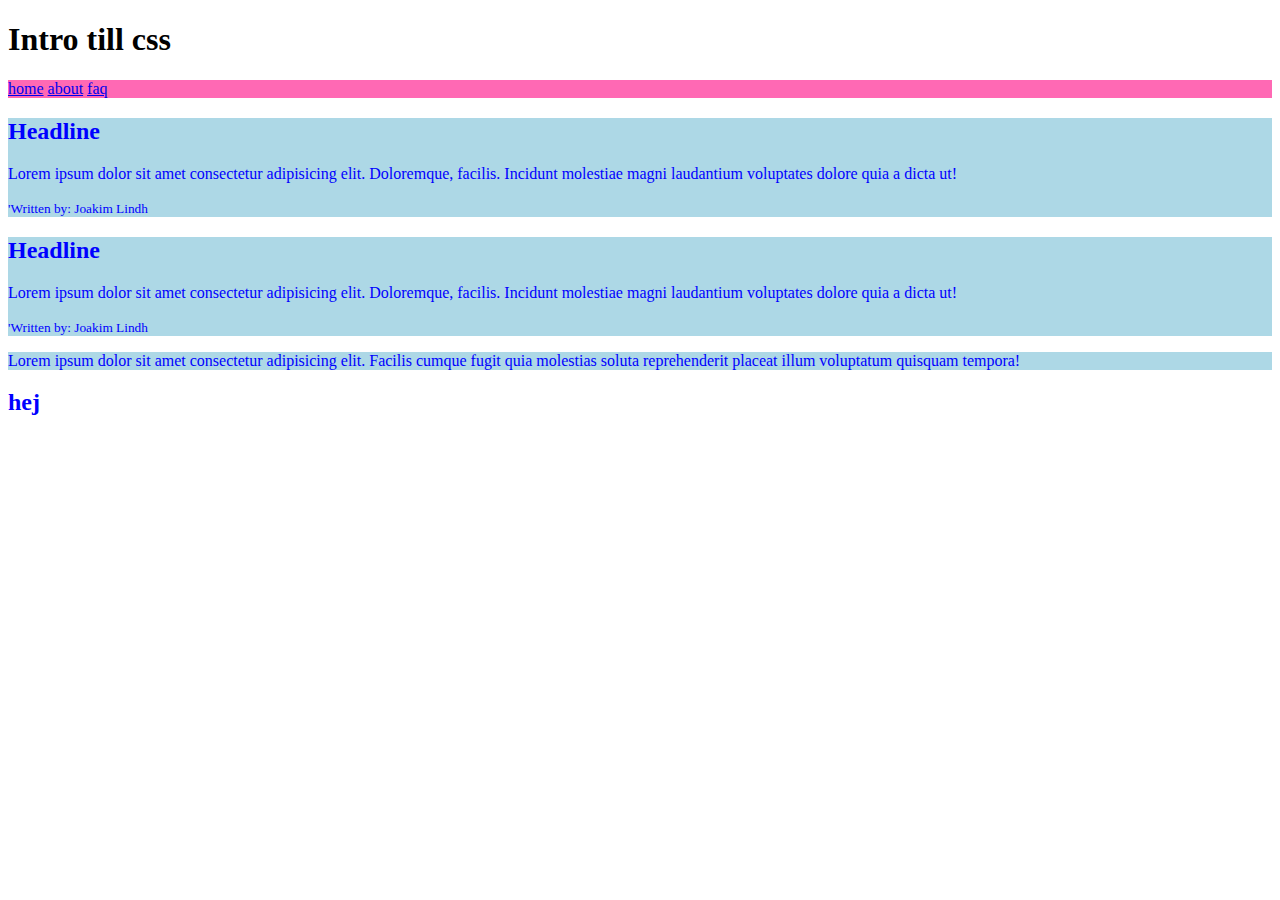
<file: index.html>
<!DOCTYPE html>
<html lang="en">
<head>
    <meta charset="UTF-8">
    <meta name="viewport" content="width=device-width, initial-scale=1.0">
    <title>Document</title>
    <link rel="stylesheet" href="styles.css">
</head>

<body>

    <h1>Intro till css</h1>

    <nav class="navbar">
        <a href="index.html">home</a>
        <a href="about.html">about</a>
        <a href="faq.html">faq</a>
    </nav>

    <div class="post">
        <h2>Headline</h2>
        <p>Lorem ipsum dolor sit amet consectetur adipisicing elit. Doloremque, facilis. Incidunt molestiae magni laudantium voluptates dolore quia a dicta ut!</p>
        <small>'Written by: Joakim Lindh</small>
    </div>
    <div class="post">
        <h2>Headline</h2>
        <p>Lorem ipsum dolor sit amet consectetur adipisicing elit. Doloremque, facilis. Incidunt molestiae magni laudantium voluptates dolore quia a dicta ut!</p>
        <small>'Written by: Joakim Lindh</small>
    </div>

    <div class="post">
        <p>Lorem ipsum dolor sit amet consectetur adipisicing elit. Facilis cumque fugit quia molestias soluta reprehenderit placeat illum voluptatum quisquam tempora!</p>
    </div>

    <h2>hej</h2>


</body>
</html>
</file>
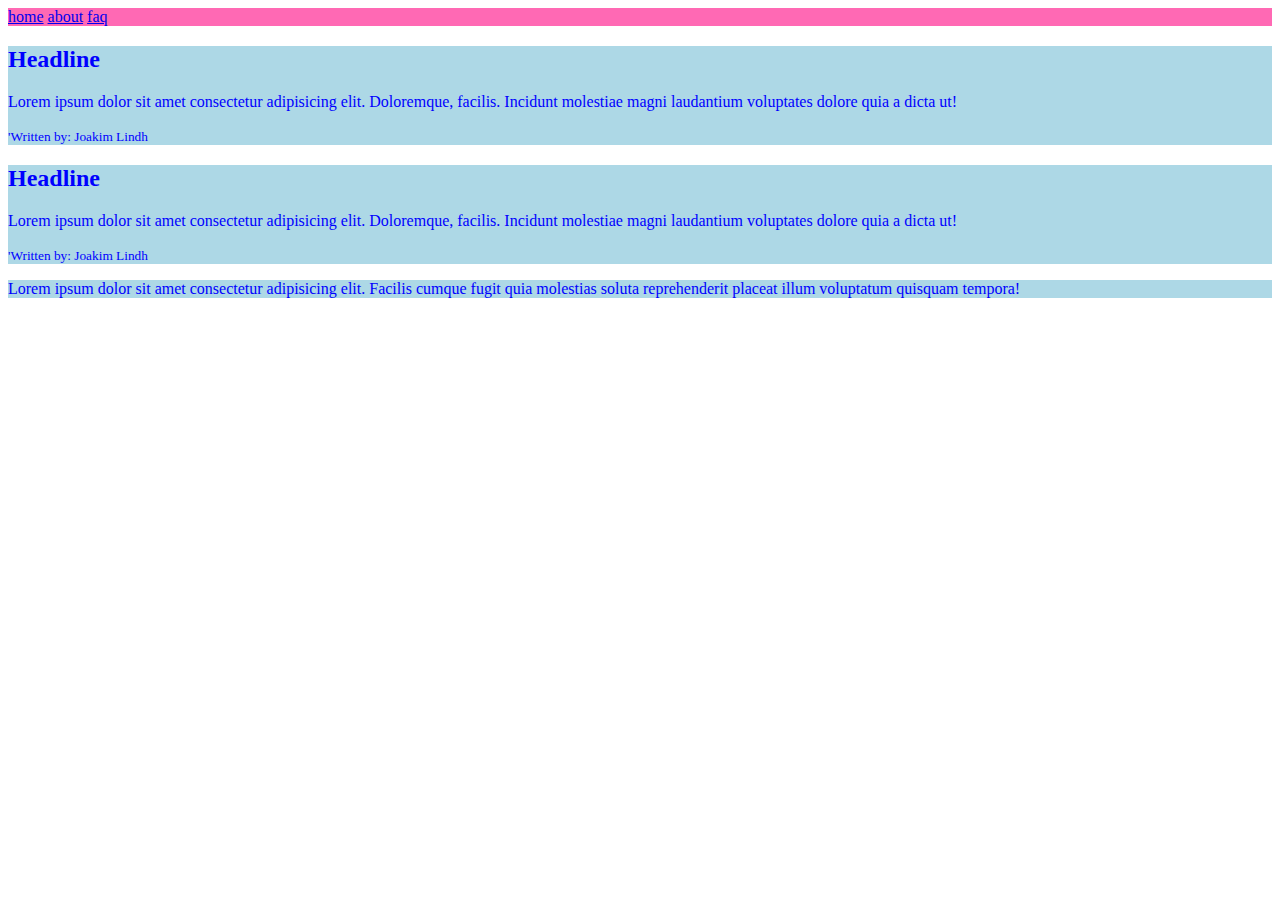
<file: about.html>
<!DOCTYPE html>
<html lang="en">
<head>
    <meta charset="UTF-8">
    <meta name="viewport" content="width=device-width, initial-scale=1.0">
    <title>About</title>
    <link rel="stylesheet" href="styles.css">

</head>
<body>
  <nav class="navbar">
    <a href="index.html">home</a>
    <a href="about.html">about</a>
    <a href="faq.html">faq</a>
  </nav> 

  <div class="post">
    <h2>Headline</h2>
    <p>Lorem ipsum dolor sit amet consectetur adipisicing elit. Doloremque, facilis. Incidunt molestiae magni laudantium voluptates dolore quia a dicta ut!</p>
    <small>'Written by: Joakim Lindh</small>
</div>
<div class="post">
    <h2>Headline</h2>
    <p>Lorem ipsum dolor sit amet consectetur adipisicing elit. Doloremque, facilis. Incidunt molestiae magni laudantium voluptates dolore quia a dicta ut!</p>
    <small>'Written by: Joakim Lindh</small>
</div>

<div class="post">
    <p>Lorem ipsum dolor sit amet consectetur adipisicing elit. Facilis cumque fugit quia molestias soluta reprehenderit placeat illum voluptatum quisquam tempora!</p>
</div>
</body>
</html>
</file>
<file: styles.css>
.post {
    background-color: lightblue;
  }
  h2 {
    color: blue;
  }
  p {
    color: #0000ff;
  }
  small {
    color: #0000ff;
  }
  .navbar {
    background-color: hotpink;
  }
</file>
